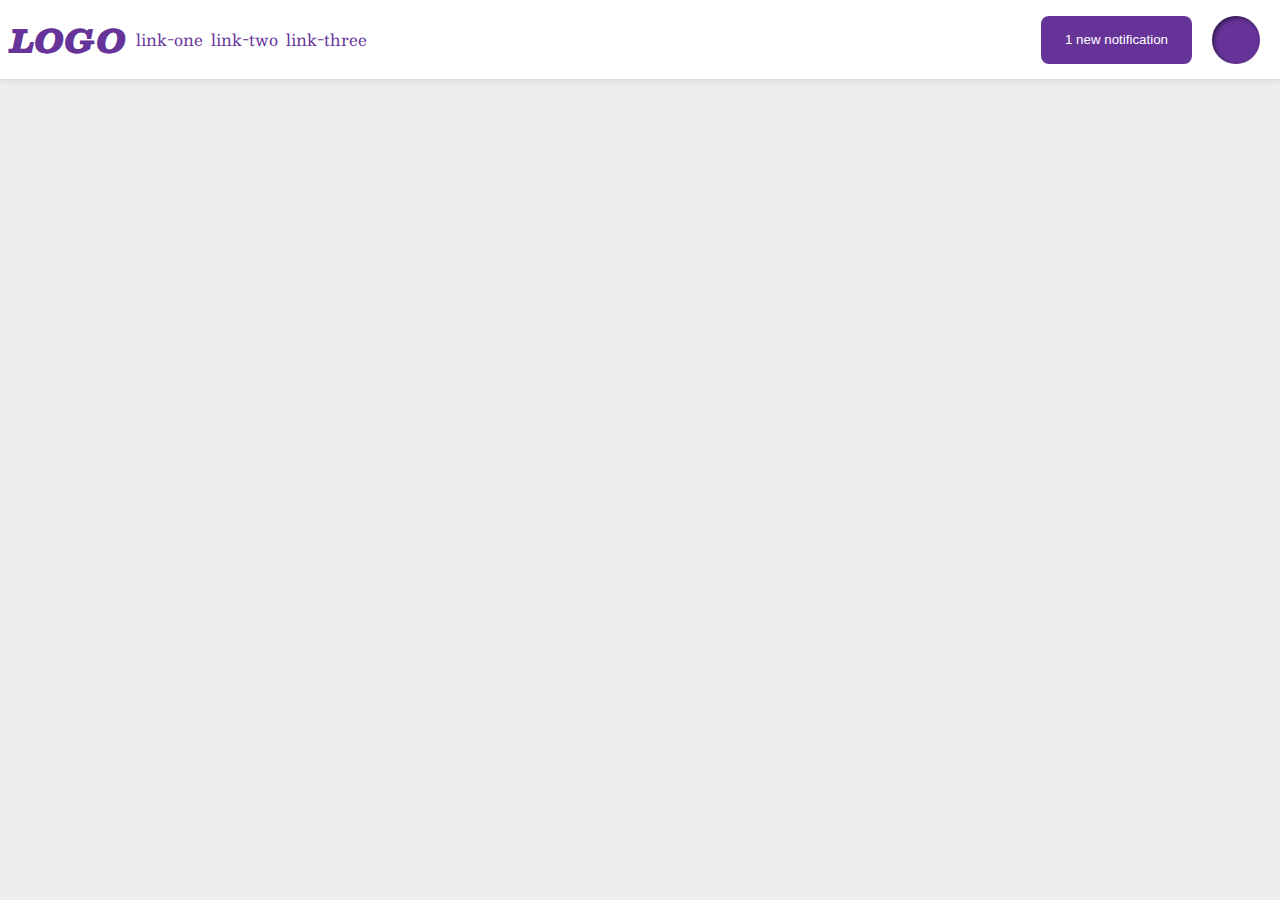
<file: flex/03-flex-header-2/index.html>
<!DOCTYPE html>
<html lang="en">
  <head>
    <meta charset="UTF-8">
    <meta http-equiv="X-UA-Compatible" content="IE=edge">
    <meta name="viewport" content="width=device-width, initial-scale=1.0">
    <title>Flex Header 2</title>
    <link rel="stylesheet" href="style.css">
  </head>
  <body>
    <div class="header">
      <div class="logolink-container">
      <div class="logo">
        LOGO
      </div>
      <ul class="links">
        <li><a href="google.com">link-one</a></li>
        <li><a href="google.com">link-two</a></li>
        <li><a href="google.com">link-three</a></li>
      </ul>
    </div>
    <div class="buttons">
      <button class="notifications">
        1 new notification
      </button>
      <div class="profile-image"></div>
    </div>
    </div>
  </body>
</html>
</file>
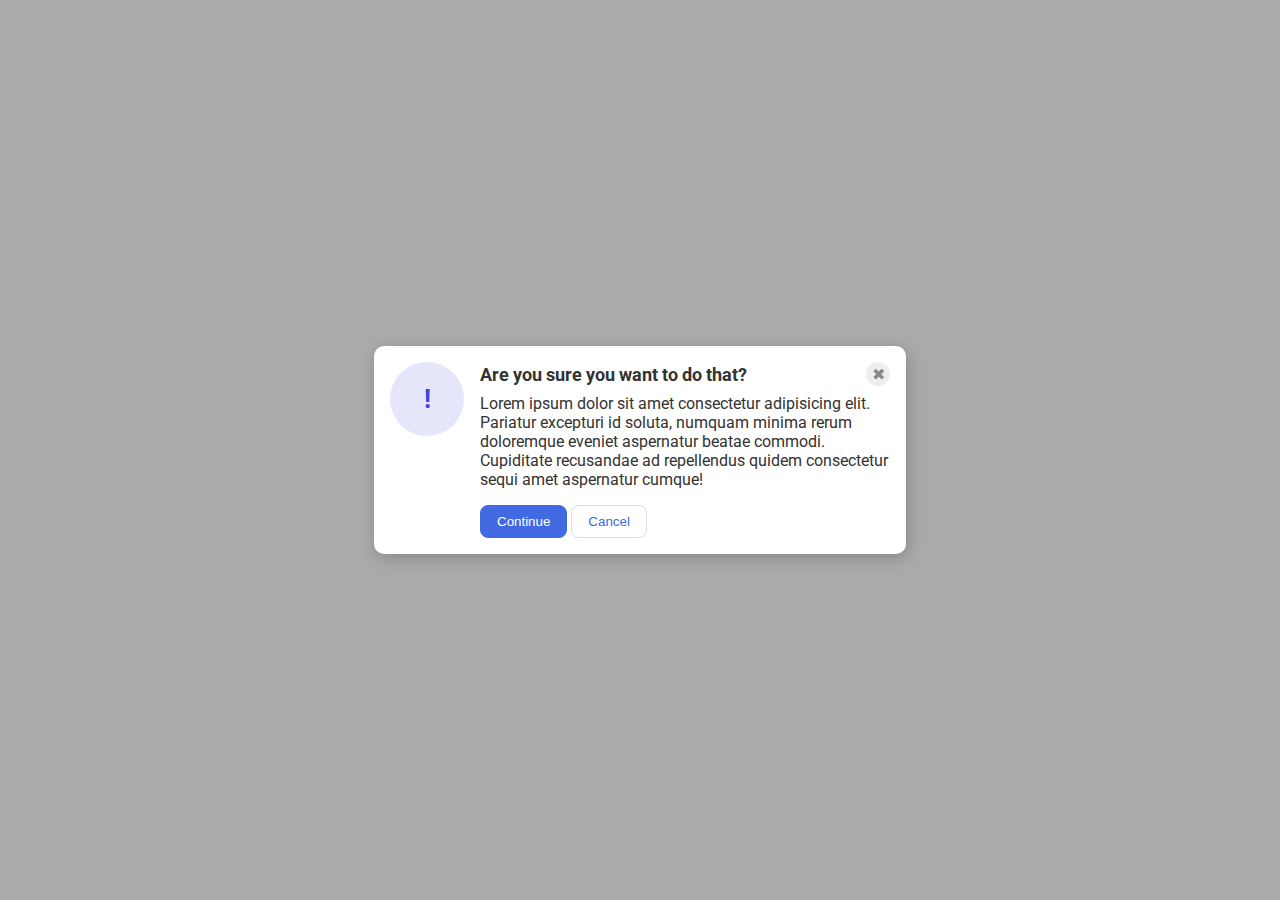
<file: flex/05-flex-modal/index.html>
<!DOCTYPE html>
<html lang="en">
  <head>
    <meta charset="UTF-8">
    <meta http-equiv="X-UA-Compatible" content="IE=edge">
    <meta name="viewport" content="width=device-width, initial-scale=1.0">
    <link rel="stylesheet" href="style.css">
    <title>Modal</title>
  </head>
  <body>
    <div class="modal">
        <div class="icon">!</div>
        <div class="part2">
          <div class="part3">
          <div class="header">Are you sure you want to do that?
          <div class="close-button">✖</div>
        </div>
      <div class="text">Lorem ipsum dolor sit amet consectetur adipisicing elit. Pariatur excepturi id soluta, numquam minima rerum doloremque eveniet aspernatur beatae commodi. Cupiditate recusandae ad repellendus quidem consectetur sequi amet aspernatur cumque!</div>
      <button class="continue">Continue</button>
      <button class="cancel">Cancel</button>
    </div>
    </div>
  </div>
  </body>
</html>
</file>
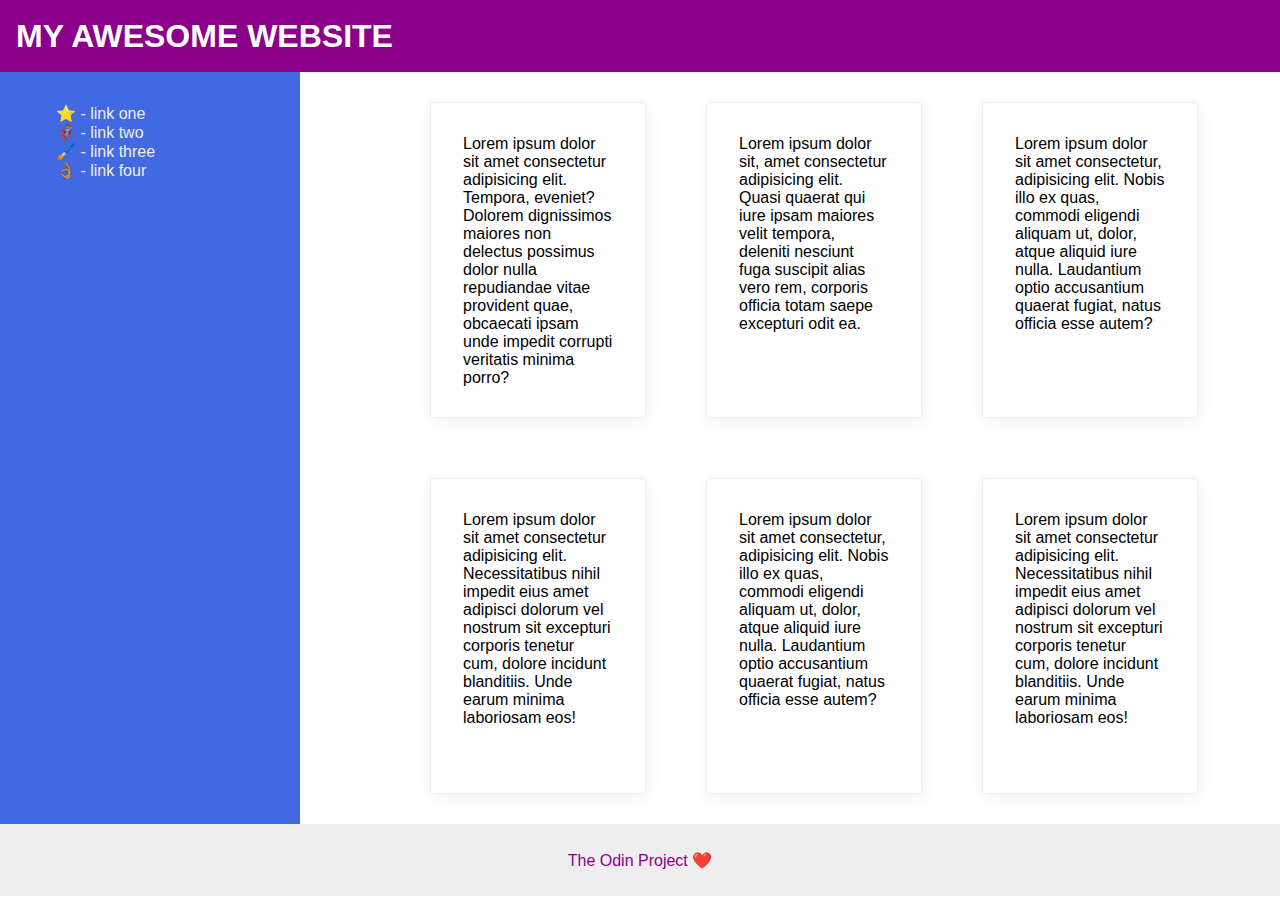
<file: flex/07-flex-layout-2/index.html>
<!--DO THE BASICS OF CSS FIRST BEFORE YOU GO TO FLEX. ALSO THE BODY IS A CONTAINER TOO.USE IT! 
***REDO IN THE SOLUTION FORMAT*** -->

<!DOCTYPE html>
<html lang="en">
  <head>
    <meta charset="UTF-8">
    <meta http-equiv="X-UA-Compatible" content="IE=edge">
    <meta name="viewport" content="width=device-width, initial-scale=1.0">
    <title>The Holy Grail</title>
    <link rel="stylesheet" href="style.css">
  </head>
  <body>
    <div class="header">
      MY AWESOME WEBSITE
    </div>
    <div class="sidebar-card-container">
    <div class="sidebar">
      <ul>
        <li><a href="#">⭐ - link one</a></li>
        <li><a href="#">🦸🏽‍♂️ - link two</a></li>
        <li><a href="#">🖌️ - link three</a></li>
        <li><a href="#">👌🏽 - link four</a></li>
      </ul>
    </div>
    <div class="cardcontainer1">
      <div class="cardcontainer2">
        <div class="card">Lorem ipsum dolor sit amet consectetur adipisicing elit. Tempora, eveniet? Dolorem dignissimos maiores non delectus possimus dolor nulla repudiandae vitae provident quae, obcaecati ipsam unde impedit corrupti veritatis minima porro?</div>
        <div class="card">Lorem ipsum dolor sit, amet consectetur adipisicing elit. Quasi quaerat qui iure ipsam maiores velit tempora, deleniti nesciunt fuga suscipit alias vero rem, corporis officia totam saepe excepturi odit ea.</div>
        <div class="card">Lorem ipsum dolor sit amet consectetur, adipisicing elit. Nobis illo ex quas, commodi eligendi aliquam ut, dolor, atque aliquid iure nulla. Laudantium optio accusantium quaerat fugiat, natus officia esse autem?</div>
      </div>
      <div class="cardcontainer2">
        <div class="card">Lorem ipsum dolor sit amet consectetur adipisicing elit. Necessitatibus nihil impedit eius amet adipisci dolorum vel nostrum sit excepturi corporis tenetur cum, dolore incidunt blanditiis. Unde earum minima laboriosam eos!</div>
        <div class="card">Lorem ipsum dolor sit amet consectetur, adipisicing elit. Nobis illo ex quas, commodi eligendi aliquam ut, dolor, atque aliquid iure nulla. Laudantium optio accusantium quaerat fugiat, natus officia esse autem?</div>
        <div class="card">Lorem ipsum dolor sit amet consectetur adipisicing elit. Necessitatibus nihil impedit eius amet adipisci dolorum vel nostrum sit excepturi corporis tenetur cum, dolore incidunt blanditiis. Unde earum minima laboriosam eos!</div>
      </div>
    </div>
  </div>
    </div>
      <div class="footer">
      The Odin Project ❤️
    </div>
  </body>
</html>
</file>
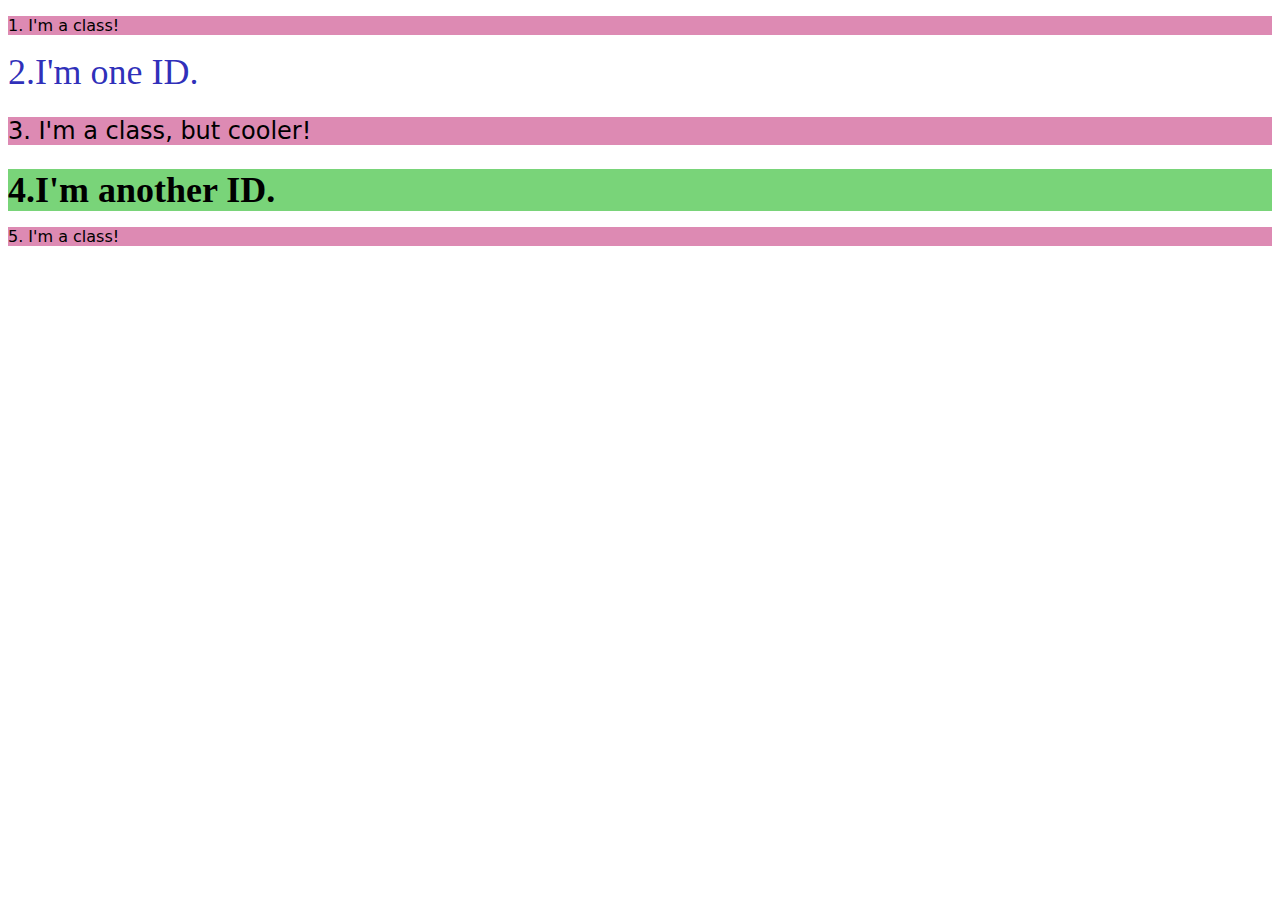
<file: foundations/02-class-id-selectors/index.html>
<!DOCTYPE html>
<html lang="en">
  <head>
    <meta charset="UTF-8">
    <meta http-equiv="X-UA-Compatible" content="IE=edge">
    <meta name="viewport" content="width=device-width, initial-scale=1.0">
    <title>Class and ID Selectors</title>
    <link rel="stylesheet" href="style.css">
  </head>
  <body>
    <p class ="A">1. I'm a class!</p>
    <div id ="Blue">2.I'm one ID.</div>
    <p class ="A, B">3. I'm a class, but cooler!</p>
    <div id ="second-ID"class="adjust-font">4.I'm another ID.</div>
    <p class ="A">5. I'm a class!</p>
  </body>
</html>
</file>
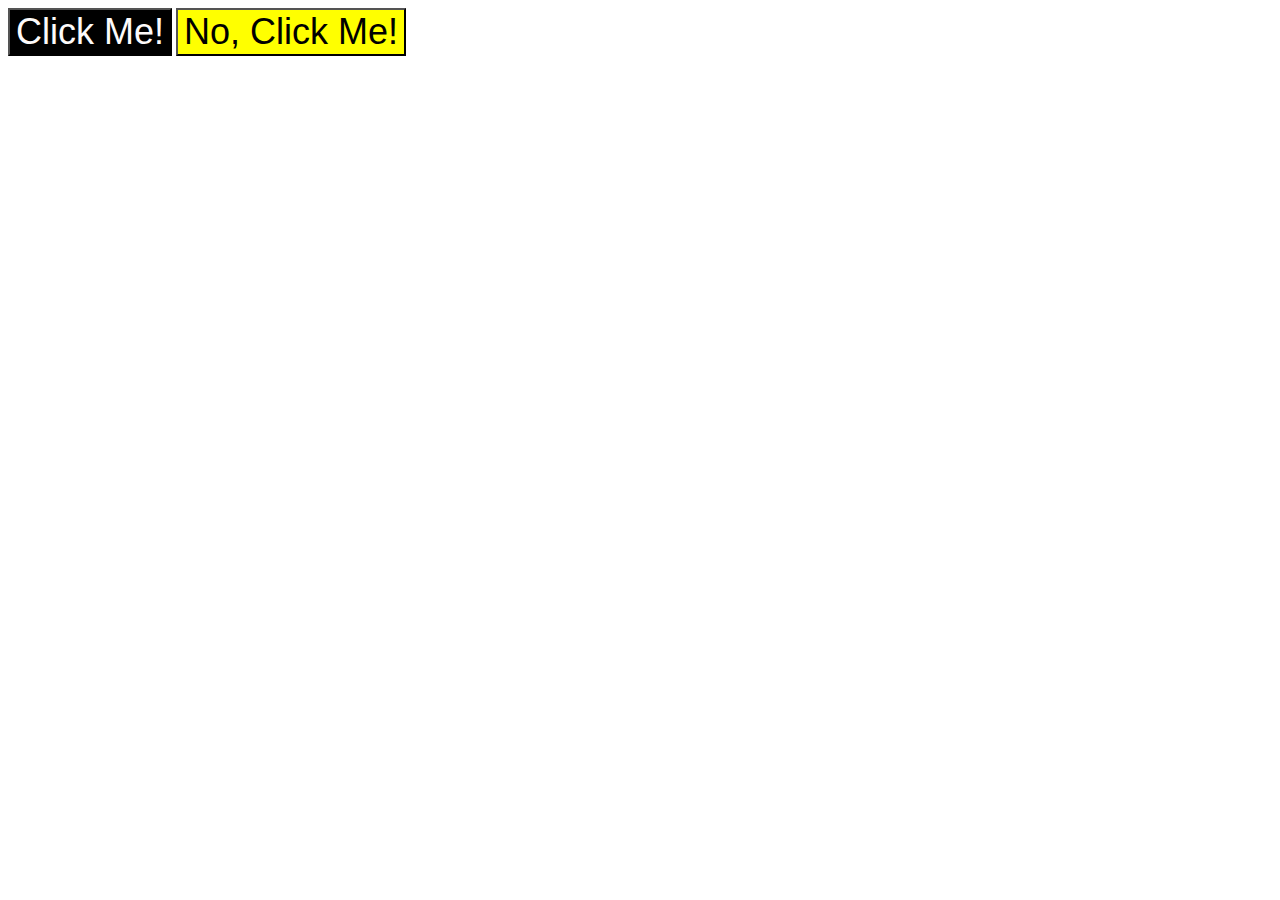
<file: foundations/03-grouping-selectors/index.html>
<!DOCTYPE html>
<html lang="en">
  <head>
    <meta charset="UTF-8">
    <meta http-equiv="X-UA-Compatible" content="IE=edge">
    <meta name="viewport" content="width=device-width, initial-scale=1.0">
    <title>Grouping Selectors</title>
    <link rel="stylesheet" href="style.css">
  </head>
  <body>
    <button class="B">Click Me!</button>
    <button class="C">No, Click Me!</button>
  </body>
</html>
</file>
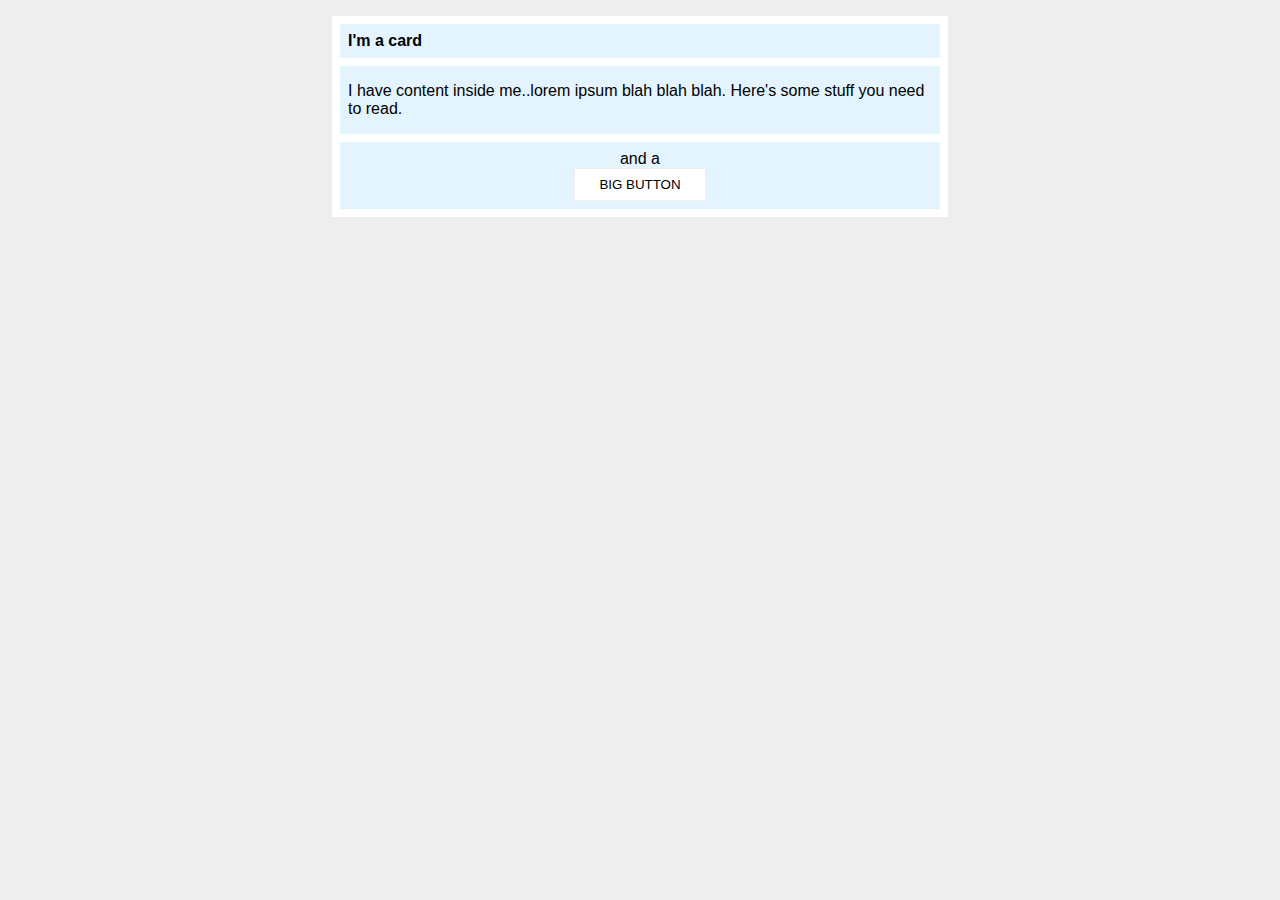
<file: margin-and-padding/02-margin-and-padding-2/index.html>
<!DOCTYPE html>
<html lang="en">
  <head>
    <meta charset="UTF-8">
    <meta http-equiv="X-UA-Compatible" content="IE=edge">
    <meta name="viewport" content="width=device-width, initial-scale=1.0">
    <title>Margin and Padding exercise 2</title>
    <link rel="stylesheet" href="style.css">
  </head>
  <body>
    <div class="card">
      <h1 class="title">I'm a card</h1>
      <div class="content">I have content inside me..lorem ipsum blah blah blah. 
        Here's some stuff you need to read.</div>
      <div class="button-container">and a <button>BIG BUTTON</button></div>
    </div>
  </body>
</html>
</file>
<file: flex/03-flex-header-2/style.css>
/* this is some magical font-importing.  
you'll learn about it later. */
@import url('https://fonts.googleapis.com/css2?family=Besley:ital,wght@0,400;1,900&display=swap');

body {
  margin: 0;
  background: #eee;
  font-family: Besley, serif;
}

.header {
  background: white;
  border-bottom: 1px solid #ddd;
  box-shadow: 0 0 8px rgba(0,0,0,.1);

  display: flex;
  align-items: center;
  justify-content:space-between;
}

.profile-image {
  background: rebeccapurple;
  box-shadow: inset 2px 2px 4px rgba(0,0,0,.5);
  border-radius: 50%;
  width: 48px;
  height: 48px;
  margin-right: 20px;
  flex-shrink: 0;
}

.logo {
  color: rebeccapurple;
  font-size: 32px;
  font-weight: 900;
  font-style: italic;
  padding-right: 10px;
}
.links {
  list-style-type: none;
  display: flex;
  align-items:center;
  gap: 8px;
  margin-left: 0;
  margin-right: 20px;
  padding-left: 0;
  min-width: 228.75px;
}

.logolink-container {
  display:flex;
  margin: 10px;
  align-items: center;
}

button {
  border: none;
  border-radius: 8px;
  background: rebeccapurple;
  color: white;
  padding: 8px 24px;
  
}
.buttons { 
  display: flex;
  align-items:center
  justify-content: right;
  gap:20px;
}
a {
  /* this removes the line under our links */
  text-decoration: none;
  color: rebeccapurple;
}
</file>
<file: flex/05-flex-modal/style.css>
@import url('https://fonts.googleapis.com/css2?family=Roboto:wght@400;700&display=swap');

html, body {
  height: 100%;
}

body {
  font-family: Roboto, sans-serif;
  margin: 0;
  background: #aaa;
  color: #333;
  display: flex;
  align-items: center;
  justify-content: center;
}

.modal {
  background: white;
  width: 500px;
  border-radius: 10px;
  box-shadow: 2px 4px 16px rgba(0,0,0,.2);
  display: flex;
  gap: 16px;
  padding: 16px;
}
.header {
  display: flex;
  align-items: center;
  justify-content: space-between;
  font-size: 18px;
  font-weight: 700;
  margin-bottom: 8px;
}

.icon {
  color: rgb(65, 68, 225);
  font-size: 26px;
  font-weight: 700;
  background: lavender;
  width: 42px;
  height: 42px;
  border-radius: 50%;
  display: flex;
  align-items: center;
  justify-content: center;
  padding: 16px;
  flex-shrink: 0;
}

.close-button {
  background: #eee;
  border-radius: 50%;
  color: #888;
  font-weight: 400;
  font-size: 16px;
  height: 24px;
  width: 24px;
  display: flex;
  align-items: center;
  justify-content: center;

}
button {
  padding: 8px 16px;
  border-radius: 8px;
}

button.continue {
  background: royalblue;
  border: 1px solid royalblue;
  color: white;
}

button.cancel {
  background: white;
  border: 1px solid #ddd;
  color: royalblue;
}

.text {
  margin-bottom: 16px;
}
</file>
<file: flex/07-flex-layout-2/style.css>
/*DO THE BASICS OF CSS FIRST BEFORE YOU GO TO FLEX. ALSO THE BODY IS A CONTAINER TOO.USE IT! 
***REDO IN THE SOLUTION FORMAT*** */

body {
  font-family: -apple-system, BlinkMacSystemFont, 'Segoe UI', Roboto, Oxygen, Ubuntu, Cantarell, 'Open Sans', 'Helvetica Neue', sans-serif;
  margin: 0;
  min-height: 100vh;
}

.header {
  height: 72px;
  background: darkmagenta;
  color: white;
  font-size: 32px;
  font-weight: 900;
  display: flex;
  align-items: center;
  padding-left: 16px;
}

.footer {
  height: 72px;
  background: #eee;
  color: darkmagenta;
  display: flex;
  flex-direction: column;
  align-items: center;
  justify-content: center;
}

.sidebar {
  width: 300px;
  background: royalblue;
  box-sizing: border-box;
  /*display: flex;*/
  flex-direction: column;
  flex-shrink: 0;
  width: 300px;
  padding: 16px;
}

ul {
  list-style: none;
}

a {
  text-decoration: none;
  color: #eee;
}

.sidebar-card-container {
  display: flex;
  

}

.cardcontainer1 {

}
.cardcontainer2 {
  display: flex;
  /*justify-content: space-between;*/
  margin-left: 100px;
  
 }

.card {
  border: 1px solid #eee;
  box-shadow: 2px 4px 16px rgba(0,0,0,.06);
  border-radius: 4px;
  display: flex;
  padding: 32px;
  width: 150px;
  height: 250px;
  flex-wrap:wrap;
  margin: 30px;
    
}
</file>
<file: foundations/02-class-id-selectors/style.css>
.A {background-color: rgb(221, 138, 179);
font-family: "Verdana", "DejaVu Sans", sans-serif;
 }

#Blue {color:rgba(27, 27, 179, 0.925); font-size: 36px;}

.B {font-size: 24px; background-color: rgb(221, 138, 179);
    font-family: "Verdana", "DejaVu Sans", sans-serif;}

#second-ID {background-color:rgb(121, 212, 121)}
.adjust-font {font-size: 36px; font-weight: bold;}
</file>
<file: foundations/03-grouping-selectors/style.css>
.C {background-color: rgb(255, 255, 0)}

.B,.C{font-size: 36px; 
    font: "Helvitica", "Times New Roman", sans-serif}
    
.B{background-color: Black; color: rgb(253, 250, 250)}
</file>
<file: margin-and-padding/02-margin-and-padding-2/style.css>
body {
  background: #eee;
  font-family: sans-serif;}
  
.card {
  width: 600px;
  background: #fff;
  margin: 16px auto;

  padding: 8px;
}

.title {
  background: #e3f4ff;

  margin-top: 0;
  margin-bottom: 8px;
  font-size: 16px;
  padding: 8px;
}

.content {
  background: #e3f4ff;
 

  margin-bottom: 8px;
  padding: 16px 8px;
}

.button-container {
  background: #e3f4ff;
  

  text-align: center;
  padding: 8px;
}

button {
  background: white;
  border: 1px solid #eee;

  display: block;
  margin: 0 auto;
  padding: 8px 24px;
}
</file>
